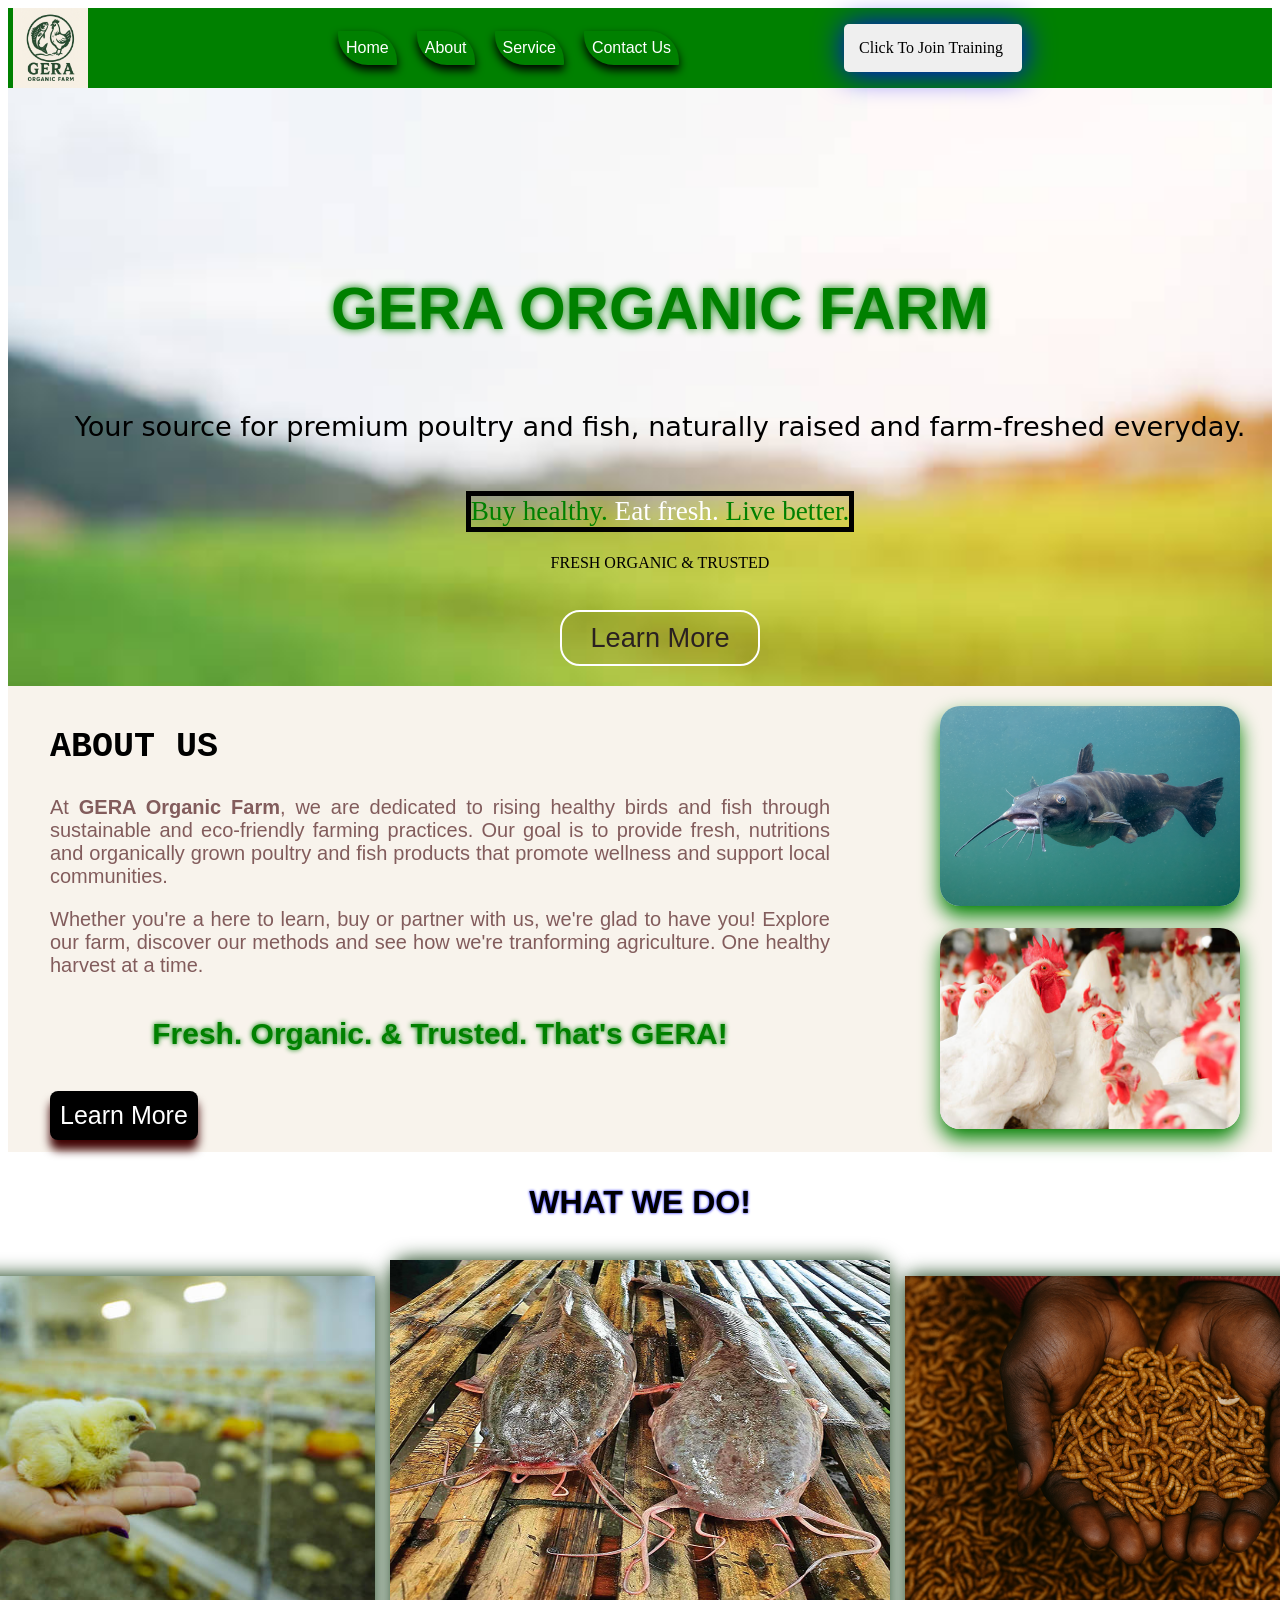
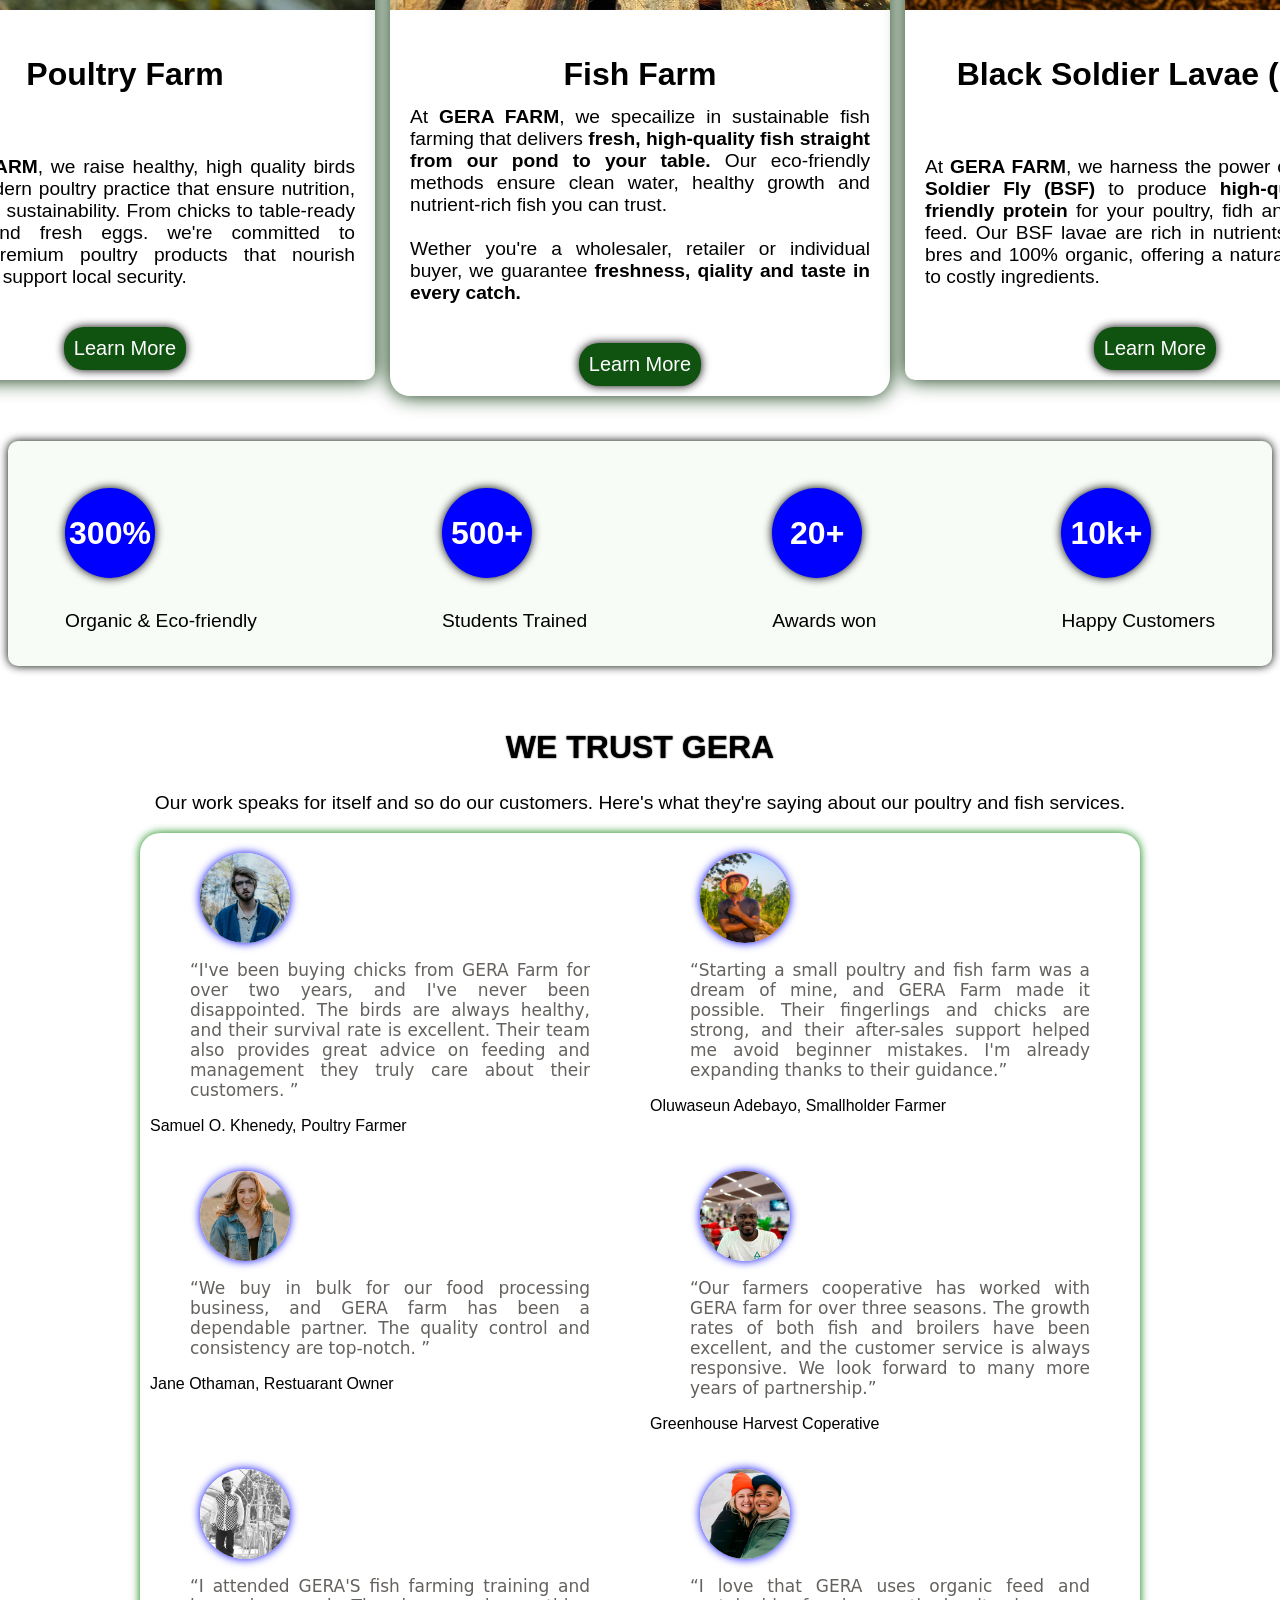
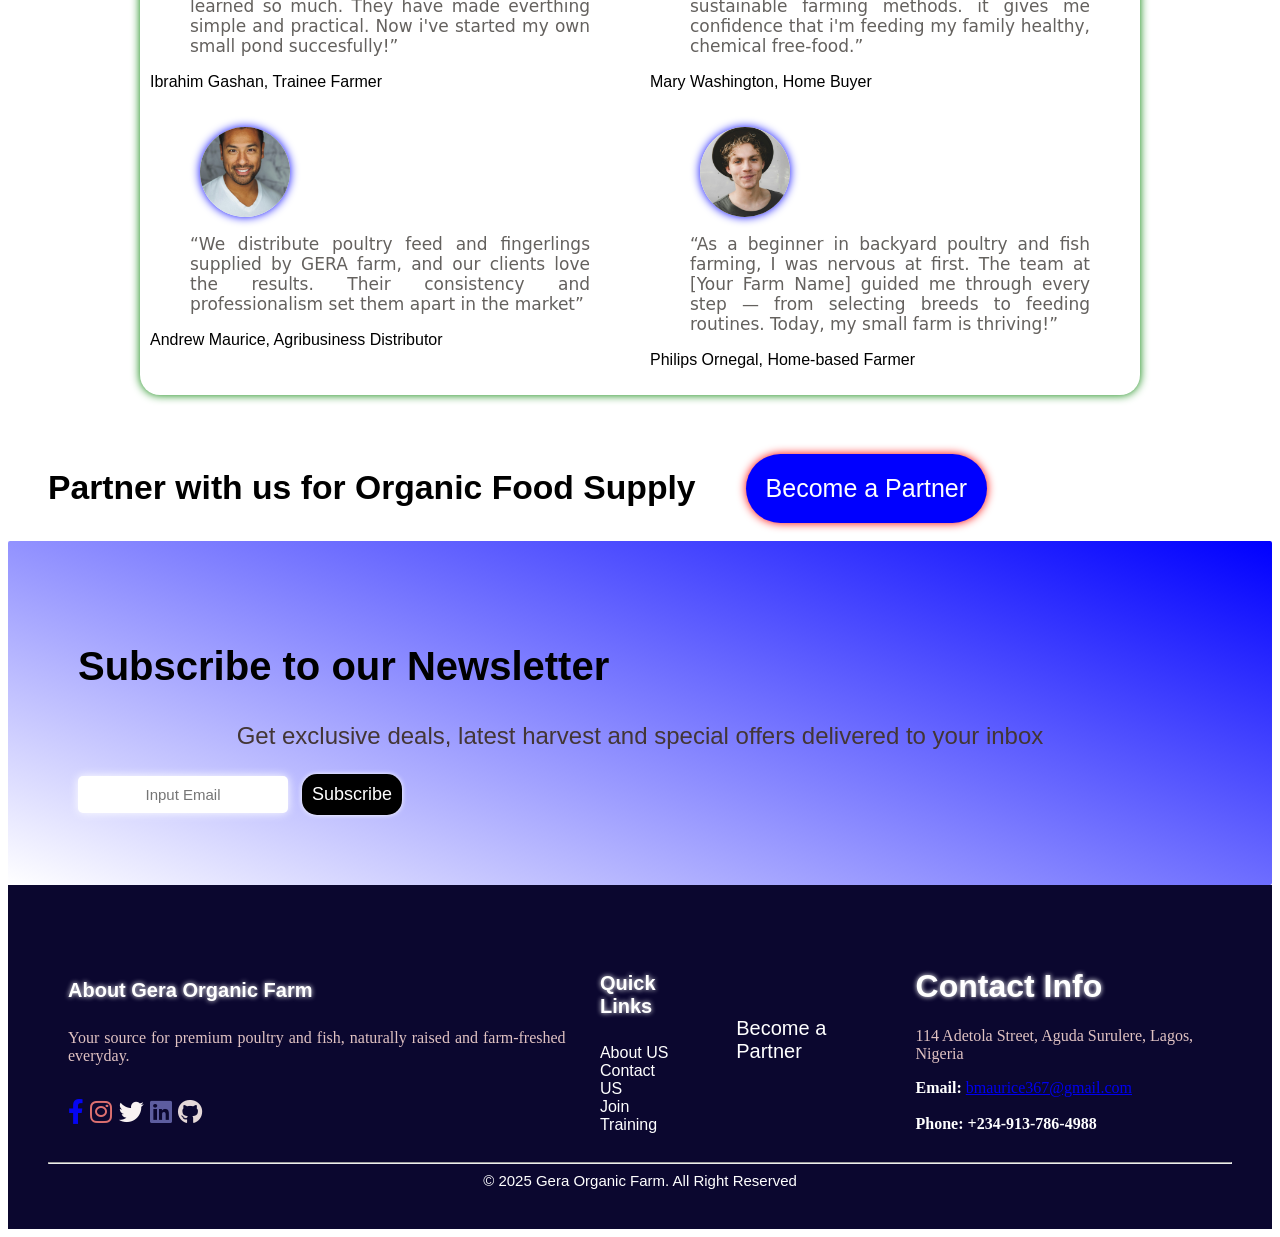
<file: project2 HTML/HOME.html>
<!DOCTYPE html>
<html lang="en">
<head>
    <meta charset="UTF-8">
    <meta name="viewport" content="width=device-width, initial-scale=1.0">
    <title>GERA ORGANIC FARM &#128509</title>
    <link rel="stylesheet" href="../project 2 CSS/home.css">
    
    <!-- <link rel="stylesheet" href="https://cdnjs.cloudflare.com/ajax/libs/font-awesome/7.0.1/css/all.min.css"> -->

        <link
      rel="stylesheet"
      href="https://cdnjs.cloudflare.com/ajax/libs/font-awesome/6.0.0-beta3/css/all.min.css"
    />
</head>


<body>

    <div class="head-nav">
        <img src="../MEDIA/file_00000000da34620e918df30145b259b1.png" alt="Gera logo" >


        <nav class="navigate">
            <div class="channel">
                <a href="HOME.html">Home</a>
                <a href="ABOUT.html">About</a>
                <a href="SERVICE.html">Service</a>
                <a href="CONTACT.html">Contact Us</a>
            </div>


            
             <form action="TRAIN.HTML">
                  <input type="submit" value="Click To Join Training " id="train">
             </form>

        </nav>

       </div>
 
    <header>
       

        <menu class="title">
            <br><br><br><br><br><br><br>
            <h1>GERA ORGANIC FARM</h1>
            
            <P>Your source for premium poultry and fish, naturally raised and farm-freshed
                everyday.</P>

                <p id="p2">Buy healthy. <span id="span1"> Eat fresh. </span> Live better.</p>

                <div id="spans">
                    <span>FRESH</span>
                    <span>ORGANIC</span>
                    <span>&</span>
                    <span>TRUSTED</span>
                </div>
                <br> 
                <form action="ABOUT.html">
                  <input type="submit" value="Learn More" id="firstaboutlink">
             </form>

         </menu>


    </header>


  

    <aside class="about">
        <div class="about-section">
            <h2>ABOUT US</h2>
            <P>At <strong>GERA Organic Farm</strong>, we are dedicated to rising healthy 
                birds and fish through sustainable and eco-friendly farming practices.
            Our goal is to provide fresh, nutritions and organically grown poultry and
            fish products that promote wellness and support local communities.</P>

            <p>Whether you're a here to learn, buy or partner with us, we're glad to have you!
                Explore our farm, discover our methods and see how we're tranforming agriculture. 
                One healthy harvest at a time.
            </p>

            <h4>Fresh. Organic. & Trusted. That's GERA!</h4>

             <form action="ABOUT.html">
                  <input type="submit" value="Learn More" id="aboutlink">
             </form>

        </div> <br><br> <br> <br>

        <div  class="home-img">
            <img src="../MEDIA/image20240725125740.png" alt="Image of an Adult Catfish" id="fish"> <br> <br>
            <img src="../MEDIA/istockphoto-172476350-612x612.jpg" alt="image of a Cock" id="cock">
        </div>
    </aside>

            <h3 id="what">WHAT WE DO!</h3>

    <main class="main-about">


        <div class="poultry">
                
                <img src="../MEDIA/istockphoto-863142300-612x612 (1).jpg" alt="poutry photo">
                <h4>Poultry Farm</h4>
              
                <p>At <strong>GERA FARM</strong>, we raise healthy, high quality birds through
             modern poultry practice that ensure nutrition, hygeine and sustainability. 
            From chicks to table-ready chickens and fresh eggs. we're committed to providing
             premium poultry products that nourish families and support local security.</p>

             <form action="SERVICE.html">
                  <input type="submit" value="Learn More" id="servicelink">
              </form>  
            
        
             
        </div>



        <div class="fish">
                
                <img src="../MEDIA/Photo-1_two-fish.jpg" alt="">
                <h4>Fish Farm</h4>
              
                <p>At <strong>GERA FARM</strong>, we specailize in sustainable fish farming 
                    that delivers <strong>fresh, high-quality fish straight from our pond to 
                    your table.</strong> Our eco-friendly methods ensure clean water,
                    healthy growth and nutrient-rich fish you can trust.
                <br> <br>Wether you're a wholesaler, retailer or individual buyer, we guarantee
                    <strong>freshness, qiality and taste in every catch.</strong>
                </p>    
            
                    
             <form action="SERVICE.html">
                  <input type="submit" value="Learn More" id="servicelink">
              </form>  
        </div>


        <div class="bsf">
                <img src="../MEDIA/magg.png" alt="">

                <h4>Black Soldier Lavae (BSF)</h4>
              
                <p>At <strong>GERA FARM</strong>, we harness the power of the 
                    <strong>Black Soldier Fly (BSF)</strong> to produce <strong> high-quality,
                    eco-friendly protein </strong> for your poultry, fidh and livestocck feed. 
                    Our BSF lavae are rich in nutrients, sustainbly bres and 100% organic, 
                    offering a natural atternative to costly ingredients.
                </p>
                    
             <form action="SERVICE.html">
                  <input type="submit" value="Learn More" id="servicelink">
              </form>
            
        
        
             
        </div>


    </main>
<br> 
 <!-- style="display: flex; gap: 25px; text-align: center;"> -->
    <section class="rating">
        <div>
            <h3>300%</h3>

            <span><p>Organic & Eco-friendly</p> </span>
        </div>


        <div>
            <h3>500+</h3>

            <span><p>Students Trained</p> </span>
        </div>

        <div>
            <h3>20+</h3>

             <span><p>Awards won</p> </span>
        </div>

        <div>
            <h3>10k+</h3>
            <span><p>Happy Customers</p> </span>
        </div>


    </section>

    <br> <br>

    <article>
        <h2>WE TRUST GERA</h2>
         <p>Our work speaks for itself and so do our customers. Here's what 
            they're saying about our poultry and fish services. </p>

    </article>


        <div class="testimonial">
                <aside>
                   
                   <div style=" width: 90px; border-radius: 100px; height: 90px; 
                    background-image: url(../MEDIA/photo-1485206412256-701ccc5b93ca.jpeg); background-position: center; 
                    background-size: cover;"></div>
                  
                  <aside class="qoute">
                        <blockquote> <q>I've been buying chicks from GERA Farm for over two years, 
                            and I've never been disappointed. The birds are always healthy, and 
                            their survival rate is excellent. Their team also provides great advice 
                            on feeding and management they truly care about their customers. </q></blockquote>
                        <p>Samuel O. Khenedy, Poultry Farmer  </p>
                    </aside>
                
            </aside>

            

        
            
                <aside>
                    
                    <div style="width: 90px; border-radius: 100px; height: 90px; 
                    background-image: url(../MEDIA/photo-1596788068873-9ffd5cacd4c4.jpeg); background-position: center; background-size: cover;"></div>
                    
                    <aside class="qoute">
                       <blockquote><q style="text-align: center;">Starting a small poultry and fish farm was a dream of mine, and GERA Farm
                            made it possible. Their fingerlings and chicks are strong, and their after-sales
                            support helped me avoid beginner mistakes. I'm already expanding thanks to their guidance.</q> </blockquote>
                        <p> Oluwaseun Adebayo, Smallholder Farmer </p>
                    </aside>
                
            </aside>

            

                <aside>
                    
                    <div style="width: 90px; border-radius: 100px; height: 90px; 
                    background-image: url(../MEDIA/photo-1525134479668-1bee5c7c6845.jpeg); background-position: center; background-size: cover;"></div>
                     
                     <aside class="qoute">
                        <blockquote> <q>We buy in bulk for our food processing business, and GERA farm has been 
                            a dependable partner. The quality control and consistency are top-notch. </q></blockquote>
                        <p>Jane Othaman, Restuarant Owner</p>
                    </aside>
                
            </aside>

            
                <aside>
                    
                    <div style="width: 90px; border-radius: 100px; height: 90px; 
                    background-image: url(../MEDIA/photo-1657448740120-001a2345ab81.jpeg); background-position: center; background-size: cover;"></div>
                    
                    <aside class="qoute">
                        <blockquote> <q>Our farmers cooperative has worked with GERA farm for over three seasons. 
                            The growth rates of both fish and broilers have been excellent, and the customer 
                            service is always responsive. We look forward to many more years of partnership.</q> </blockquote>
                        <p>Greenhouse Harvest Coperative </p>
                    </aside>
                
            </aside>



            <aside>

                    <div style="width: 90px; border-radius: 100px; height: 90px; 
                    background-image: url(../MEDIA/photo-1725218617496-5ccb972f9cab.jpeg); background-position: center; background-size: cover;"></div>
                    
                 <aside class="qoute">
                       <blockquote> <q>I attended GERA'S fish farming training and learned so much. 
                            They have made everthing simple and practical. Now i've started my own small pond succesfully!</q> </blockquote>
                        <p>Ibrahim Gashan, Trainee Farmer </p>
                 </aside>
                
            </aside>

            
            
            <aside>

                    <div style="width: 90px; border-radius: 90px; height: 90px; 
                    background-image: url(../MEDIA/premium_photo-1664366738239-68bb70434ac6.jpeg); background-position: center; background-size: cover;"></div>
                   
                   <aside class="qoute">

                        <blockquote> <q>I love that GERA uses organic feed and sustainable farming methods. 
                        it gives me confidence that i'm feeding my family healthy, chemical free-food.</q> </blockquote>
                        <p>Mary Washington, Home Buyer </p>
                    </aside>
                
            </aside>

            

            <aside>

                     <div style="width: 90px; border-radius: 100px; height: 90px; 
                    background-image: url(../MEDIA/photo-1507003211169-0a1dd7228f2d.jpg); background-position: center; background-size: cover;"></div>
                 
                 <aside class="qoute">
                        <blockquote> <q>We distribute poultry feed and fingerlings supplied by GERA farm,
                            and our clients love the results. Their consistency and professionalism 
                            set them apart in the market</q> </blockquote>
                        <p>Andrew Maurice, Agribusiness Distributor</p>
                    </aside>
                
            </aside>



            <aside>

                <div style="width: 90px; border-radius: 100px; height: 90px; 
                    background-image: url(../MEDIA/photo-1539571696357-5a69c17a67c6.jpeg); background-position: center; background-size: cover;"></div>
                
                    <aside class="qoute">
                        <blockquote> <q>As a beginner in backyard poultry and fish farming, I was nervous at first. 
                            The team at [Your Farm Name] guided me through every step — from selecting 
                            breeds to feeding routines. Today, my small farm is thriving!</q> </blockquote>
                        <p>Philips Ornegal, Home-based Farmer</p>
                    </aside>
                
            </aside>

        </div> 


        <div class="partner">
            <h3>Partner with us for Organic Food Supply</h3>

            <a href="#">Become a Partner</a>

            
        </div>
        




        <div class="newsletter">
            <h2>Subscribe to our Newsletter</h2>

            <p>Get exclusive deals, latest harvest and special offers delivered 
                to your inbox </p>

                                    
                    <form action="#">
                        <input type="email" id="mail" placeholder="Input Email" required>
                        <input type="submit" value="Subscribe" id="letter">
                    </form>  
            
        </div>



        <footer>
            <div class="end-nav">
                <div class="about2">
                    
                    <h4>About Gera Organic Farm</h4>

                    <p>Your source for premium poultry and fish, naturally raised and farm-freshed
                            everyday.</p>

                            <br>

                    <div class="social-links">
                        
                        <a href="https://www.facebook.com" > <i class="fa-brands fa-facebook-f"></i>   </a>
                        <a href="https://www.instagram.com" ><i class="fa-brands fa-instagram"></i>  </a>
                        <a href="https://x.com/Benjaminmbabie"> <i class="fa-brands fa-twitter"></i> </a>
                        
                        <a href="https://linkedin.com">  <i class="fa-brands fa-linkedin"></i> </a>
                        <a href="https://github.com"> <i class="fa-brands fa-github"></i> </a> 

                    </div>

 
        
       
       
       

                </div>


                <div class="quick">
                    
                    <h4>Quick Links</h4>

                    <div class="quick-links">
                        <a href="ABOUT.html">About US</a> <br>
                        <a href="CONTACT.html">Contact US</a> <br>
                        <a href="TRAIN.HTML">Join Training</a> <br>
                        
                    </div>


                </div>

                <div class="patner">
                    <div> <a href="#">Become a Partner</a> </div>
                </div>


                <div class="contact">
                    <h1>Contact Info</h1>
                    <p>114 Adetola Street, Aguda Surulere, Lagos, Nigeria</p>
                    <strong>Email:</strong> <a href="mailto:bmuarice367@gmail.com">
                        bmaurice367@gmail.com</a>
                                    <br> <br>
                    <strong>Phone: +234-913-786-4988</strong>    
                </div>

                

            </div>

            <hr>
                <div id="copy">
                    &copy; 2025 Gera Organic Farm. All Right Reserved
                </div>



        



        </footer>

    
</body>



</html>
</file>
<file: project 2 CSS/home.css>
* {
  box-sizing: border-box;
}

html {
  scroll-behavior: smooth;
  scroll-padding: 20px;
}

/* Navigation */

header {
  background-image: url(/MEDIA/istockphoto-1046450922-612x612.jpg);
  background-position: center;
  background-size: cover;
  padding: 20px;
}

.head-nav {
  display: flex;
  position: sticky;
  top: 0;
  z-index: 1;
  background-color: green;
}

.head-nav img {
  width: 5rem;
  height: 5rem;
  padding-left: 5px;
}

.navigate {
  display: flex;
  flex: end;
  justify-content: center;
  align-items: center;
  margin: auto;
  gap: 165px;
}

.channel {
  display: flex;
  list-style: none;
  gap: 20px;
  color: white;
}

.channel a {
  color: inherit;
  text-decoration: none;
  font-size: 100%;
  font-family: "Franklin Gothic Medium", "Arial Narrow", Arial, sans-serif;
  border: none;
  box-shadow: 0px 5px 10px black;
  padding: 8px;
  border-radius: 1px 30px;
  transition: all 1s;
}

a:hover {
  transform: translateY(5px);
  transition: 1s;
}

#train {
  font-size: 100%;
  font-family: cursive;
  font-weight: 20%;
  border-radius: 5px;
  padding: 15px;
  border: none;
  box-shadow: 1px 1px 30px blue;
}

#train:hover {
  background-color: blue;
  color: white;
  box-shadow: 0px 0px 20px white;
}

/* Still on header style for class title */

.title {
  display: flex;
  flex-direction: column;
  justify-content: center;
  align-items: center;
  margin: auto;
  animation: Bounce 1s ease-out both;
}

.title h1 {
  font-size: 60px;
  font-family: Verdana, Geneva, Tahoma, sans-serif;
  color: green;
  text-shadow: 0px 0px 8px;
}

/* 
@keyframes flipIn {

    from {
        transform: rotateY(90deg);
        opacity: 0;
    }
    to {
        transform: rotateY(0deg);
        opacity: 1;
    }
    
} */

@keyframes Bounce {
  from {
    opacity: 0;
    transform: translateY(30px);
  }
  to {
    opacity: 1;
    transform: translateX(0);
  }
}

.title p {
  font-size: 170%;
  text-align: center;
  font-family:
    system-ui,
    -apple-system,
    BlinkMacSystemFont,
    "Segoe UI",
    Roboto,
    Oxygen,
    Ubuntu,
    Cantarell,
    "Open Sans",
    "Helvetica Neue",
    sans-serif;
}

#p2 {
  font-family: cursive;
  box-shadow: 0px 0px 0px 5px black;
  border: none;
  color: green;
  background: linear-gradient(250deg, rgb(16, 0, 0));
}

.title #spans {
  font-family:;
  width: 800px;
  text-align: center;
}

#span1 {
  color: white;
}

#firstaboutlink {
  padding: 10px;
  width: 200px;
  font-size: 170%;
  /* font-family: Impact, Haettenschweiler, Narrow Bold', sans-se-if; */
  border: 2px solid white;
  background-color: rgb(110, 68, 4, 0.1);
  color: rgb(42, 33, 33);
  border-radius: 20px;
  text-decoration: none;
  cursor: pointer;
  margin-top: 20px;
}

#firstaboutlink:hover {
  /* background: linear-gradient(360deg, green); */
  box-shadow: 0px 0px 50px;
  color: white;
}

/* Styling main content */

.about {
  display: flex;
  padding: 2px;
  justify-content: center;
  align-items: center;
  margin: auto;
  /* gap: 50px; */
  background-color: rgb(248, 243, 236);
}

.about-section {
  max-width: 800px;
  margin-right: 100px;
  padding: 10px;
}

.about-section h2 {
  font-size: 35px;
  font-family: "Courier New", Courier, monospace;
}

.about-section p {
  font-size: 20px;
  text-align: justify;
  font-family: Verdana, Geneva, Tahoma, sans-serif;
  color: rgb(130, 92, 92);
  line-break: auto;
}

.about-section h4 {
  color: green;
  font-size: 30px;
  text-align: center;
  text-shadow: 0px 0px 5px;
  font-family: "Gill Sans", "Gill Sans MT", Calibri, "Trebuchet MS", sans-serif;
}

#aboutlink {
  font-size: 25px;
  color: white;
  background-color: black;
  border: none;
  box-shadow: 0px 10px 10px rgb(64, 3, 3);
  border-radius: 8px;
  padding: 10px;
  cursor: pointer;
  /* display: flex; */
  /* justify-items: center; */
  margin: auto;
  font-family:
    "Trebuchet MS", "Lucida Sans Unicode", "Lucida Grande", "Lucida Sans",
    Arial, sans-serif;
  /* transform: translateY(2px); */
  transition: 0.5s;
}

#aboutlink:hover {
  background-color: rgb(9, 89, 24);
}

#fish,
#cock {
  border-radius: 20px;
  box-shadow: 0px 10px 20px green;
  width: 300px;
}

#fish:hover {
  transform: translateX(-20px);
  transition: 0.8s;
}

#cock:hover {
  transform: translateX(-20px);
  transition: 0.8s;
}

#what {
  text-align: center;
  font-size: 2rem;
  font-family: Verdana, Geneva, Tahoma, sans-serif;
  text-shadow: 0px 0px 3px blue;
}

.main-about {
  display: flex;
  gap: 15px;
  justify-content: center;
  align-items: center;
  padding: 10px;
  height: 750px;
}

.main-about h4 {
  font-size: 200%;
  font-family: "Gill Sans", "Gill Sans MT", Calibri, "Trebuchet MS", sans-serif;
}

.main-about p {
  font-size: 120%;
  text-align: justify;
  padding: 20px;
  font-family: "Segoe UI", Tahoma, Geneva, Verdana, sans-serif;
}
.main-about #servicelink {
  font-size: 20px;
  margin-bottom: 10px;
  font-family: Verdana, Geneva, Tahoma, sans-serif;
  box-shadow: 0px 0px 10px black;
  background-color: rgb(16, 83, 16);
  color: white;
  border: none;
  border-radius: 20px;
  padding: 10px;
}

#servicelink:hover {
  transform: translateY(-5px);
  transition: ease-in-out 0.5s;
  background-color: rgb(61, 108, 61);
}

.poultry,
.fish,
.bsf {
  background-color: white;
}

.poultry {
  border-radius: 10px;
  box-shadow: 0px 0px 20px rgb(3, 47, 3);
  text-align: center;
  width: 500px;
  /* height: 20px; */
}

.poultry img {
  width: 500px;
}

.fish {
  border-radius: 20px;
  box-shadow: 0px 0px 20px rgb(3, 47, 3);
  text-align: center;
  width: 500px;
}

.fish p {
  margin-top: -50px;
}

.bsf {
  border-radius: 10px;
  box-shadow: 0px 0px 20px rgb(3, 47, 3);
  text-align: center;
  width: 500px;
}

.fish img {
  width: 500px;
  height: 350px;
}
.bsf img {
  width: 500px;
}

.fish:hover {
  transform: scale(0.9);
  transition: 1s;
}

.poultry:hover {
  transform: scale(0.9);
  transition: 1s;
}

.bsf:hover {
  transform: scale(0.9);
  transition: 1s;
}

/* Styling odf rating */

section {
  margin-top: 20px;
  display: flex;
  justify-content: center;
  align-items: center;
  gap: 15%;
  background-color: rgb(248, 252, 247);
  border: none;
  box-shadow: 0px 0px 10px;
  padding: 15px;
  border-radius: 10px;
  /* text-align: center; */
}

section:hover {
  transform: translateY(-10px);
  transition: 1s;
}

section h3 {
  border: none;
  box-shadow: 0px 0px 10px black;
  width: 90px;
  border-radius: 100px;
  height: 90px;
  display: flex;
  justify-content: center;
  align-items: center;
  font-size: 200%;
  font-family: "Franklin Gothic Medium", "Arial Narrow", Arial, sans-serif;
  background-color: blue;
  color: white;
}

section p {
  font-size: 120%;
  font-family: "Gill Sans", "Gill Sans MT", Calibri, "Trebuchet MS", sans-serif;
  /* margin: auto; */
  text-align: center;
}

article {
  text-align: center;
}

article h2 {
  text-shadow: 0px 0px 1.5px;
  font-size: 200%;
  font-family: "Gill Sans", "Gill Sans MT", Calibri, "Trebuchet MS", sans-serif;
}

article p {
  font-size: 120%;
  font-family: "Segoe UI", Tahoma, Geneva, Verdana, sans-serif;
}

/* Styling Testimonial */

.testimonial {
  display: grid;
  grid-template-columns: auto auto;
  gap: 20px;
  padding: 10px;
  box-shadow: 0px 0px 10px green;
  border-radius: 20px;
  width: 1000px;
  margin: auto;
  padding-top: 20px;
}

blockquote {
  font-size: 17px;
  color: rgb(100, 97, 94);
  font-family:
    system-ui,
    -apple-system,
    BlinkMacSystemFont,
    "Segoe UI",
    Roboto,
    Oxygen,
    Ubuntu,
    Cantarell,
    "Open Sans",
    "Helvetica Neue",
    sans-serif;
  width: 400px;
  text-align: justify;
}

.testimonial div {
  margin-left: 50px;
  box-shadow: 0px 0px 10px blue;
  border: none;
}
.qoute p {
  font-family: Verdana, Geneva, Tahoma, sans-serif;
}

.partner {
  display: flex;
  /* justify-content: center; */
  align-items: center;
  margin-top: 40px;
  gap: 50px;
  padding-left: 40px;
}

.partner {
  font-size: 180%;
  font-family: "Franklin Gothic Medium", "Arial Narrow", Arial, sans-serif;
}

.partner a {
  background-color: blue;
  color: white;
  padding: 20px;
  border-radius: 50px;
  text-decoration: none;
  font-size: 25px;
  text-align: center;
  font-family: "Franklin Gothic Medium", "Arial Narrow", Arial, sans-serif;
  box-shadow: 0px 0px 10px red;
}

.partner a:hover {
  background-color: black;
}

.newsletter {
  justify-items: center;
  background: linear-gradient(200deg, blue, white);
  padding: 70px;
  border: none;
  border-radius: 2px;
}

.newsletter h2 {
  font-size: 250%;
  font-family: Verdana, Geneva, Tahoma, sans-serif;
}

.newsletter p {
  font-size: 150%;
  text-align: center;
  font-family:
    "Trebuchet MS", "Lucida Sans Unicode", "Lucida Grande", "Lucida Sans",
    Arial, sans-serif;
  color: rgb(67, 54, 54);
}

#letter {
  padding: 10px;
  font-size: 18px;
  background-color: black;
  color: white;
  border-radius: 15px;
  border: none;
  box-shadow: 0px 0px 5px white;
  margin-left: 5px;
  font-family:
    "Lucida Sans", "Lucida Sans Regular", "Lucida Grande",
    "Lucida Sans Unicode", Geneva, Verdana, sans-serif;
}

#mail {
  padding: 10px;
  font-size: 15px;
  font-family: Verdana, Geneva, Tahoma, sans-serif;
  border: none;
  border-radius: 5px;
  box-shadow: 0px 0px 10px white;
  margin-right: 5px;
  text-align: center;
}

#mail:hover {
  box-shadow: 0px 0px 10px black;
  border: none;
  outline: none;
}

#letter:hover {
  box-shadow: 0px 0px 10px black;
  transform: scale(1.1);
  transition: 1s;
}

/* Styling for footer */

footer {
  background-color: rgb(11, 7, 47);
  color: white;
  padding: 40px;
}

.end-nav {
  display: flex;
  align-items: center;
  justify-content: center;
  margin: auto;
  gap: 3%;
  padding: 20px;
}

footer .about2 {
  text-align: justify;
}

.about2 h4 {
  font-size: 20px;
  font-family: Verdana, Geneva, Tahoma, sans-serif;
  text-shadow: 0px 0px 5px;
}

.about2 p {
  color: rgb(224, 194, 194);
  font-family: Cambria, Cochin, Georgia, Times, "Times New Roman", serif;
}

#copy {
  text-align: center;
}

.social-links a {
  font-size: 25px;
  text-decoration: none;
  /* color: white; */
  opacity: 10;
}

.social-links i:hover {
  transform: translateY(-10px);
  transition: 1s;
}

.fa-facebook-f {
  color: rgb(5, 5, 243);
}

.fa-instagram {
  color: rgb(221, 112, 112);
}

.fa-linkedin {
  color: rgb(93, 93, 159);
}

.fa-twitter {
  color: rgb(248, 242, 242);
}

.fa-youtube {
  color: red;
}

.fa-github {
  color: rgb(229, 216, 216);
}

.quick h4 {
  font-size: 20px;
  font-family:
    "Lucida Sans", "Lucida Sans Regular", "Lucida Grande",
    "Lucida Sans Unicode", Geneva, Verdana, sans-serif;
  text-shadow: 0px 0px 5px;
}

.quick-links {
  width: 80px;
}

.quick-links a {
  color: inherit;
  text-decoration: none;
  text-align: justify;
  font-family: "Gill Sans", "Gill Sans MT", Calibri, "Trebuchet MS", sans-serif;
}

.quick-links a:hover {
  color: rgb(14, 84, 6);
  transform: translateY(10px);
  transition: 1s;
}

.patner a {
  font-size: 20px;
  text-decoration: none;
  color: inherit;
  font-family: "Gill Sans", "Gill Sans MT", Calibri, "Trebuchet MS", sans-serif;
}

.patner a:hover {
  color: green;
}

.contact h1 {
  font-family:
    "Lucida Sans", "Lucida Sans Regular", "Lucida Grande",
    "Lucida Sans Unicode", Geneva, Verdana, sans-serif;
  text-shadow: 0px 0px 5px;
}

.contact p {
  color: rgb(224, 194, 194);

  font-family: Cambria, Cochin, Georgia, Times, "Times New Roman", serif;
}

#copy {
  font-family: "Gill Sans", "Gill Sans MT", Calibri, "Trebuchet MS", sans-serif;
  font-size: 15px;
}
</file>
